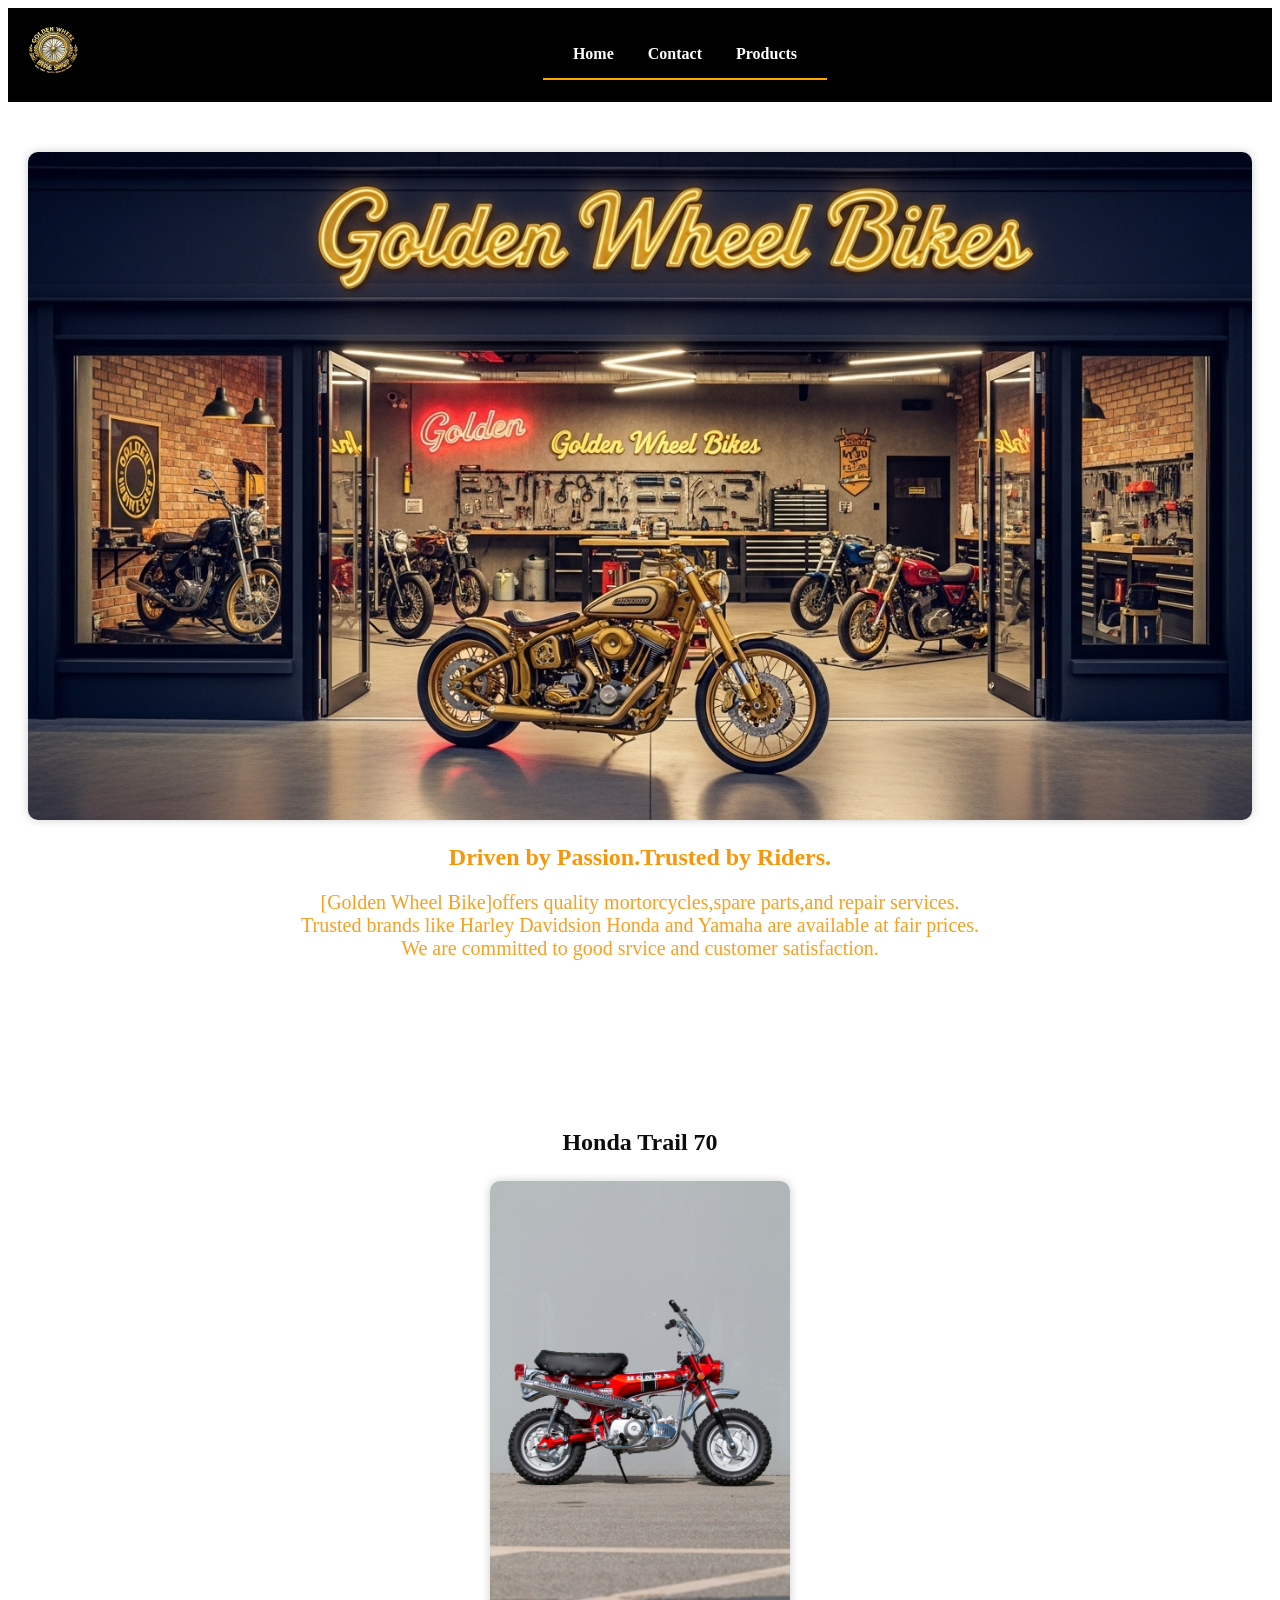
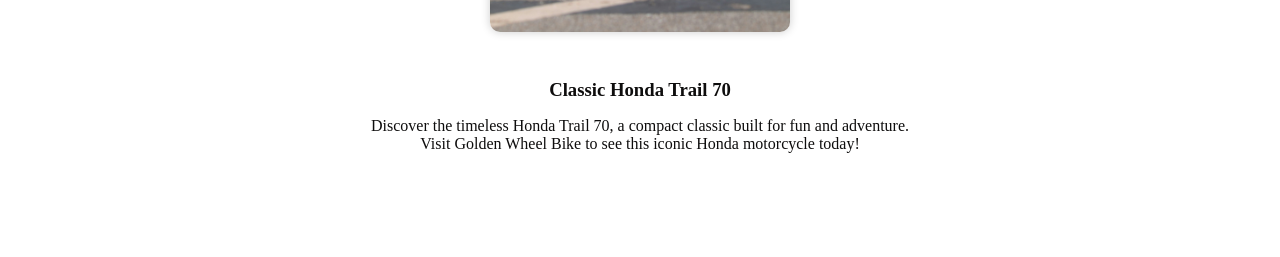
<file: index.html>
<!DOCTYPE html>
<html lang="ja">

<head>
    <meta name="viewport" content="width=device-width,initial-scale=1.0">
    <title>Golden Wheel Bike</title>
    <link rel="stylesheet" href="index.css">
    <!-- <link rel="stylesheet" href="responsive.css">   -->
</head>

<body>
    <div class="header">
        <div class="container">
            <div class="header-left">
                <!-- <h2 class="top-subtitle">Driven by Passion.Trusted by Riders.</h2> -->
                <img class="header-logo" src="images/logo17.webp" alt="Golden Wheel Bike">
            </div>
           <nav>
    <a href="index.html">Home</a>
    
    <a href="contact.html">Contact</a>
    <a href="product.html">Products</a>
       </nav>

            <div class="clear"></div>
        </div>
    </div>
    <!-- <div class="card">
                <img class="card-image"src="images/logo.jpg"alt="Golden Wheel Bike">
            </div> -->
    

    <div class="main-visual">
        <div class="container">
        <div class="background-image">
                 <img class="header-logo" src="images/logo.jpg" alt="Golden Wheel Bike">
            </div> 
        <!-- <h1 class="top-title">Golden Wheel Bike</h1> -->
        <h2 class="top-subtitle">Driven by Passion.Trusted by Riders.</h2>
        <p class="top-text">
            [Golden Wheel Bike]offers quality mortorcycles,spare parts,and repair services.
            <br>
            Trusted brands like Harley Davidsion Honda and Yamaha are available at fair prices.
            <br>
            We are committed to good srvice and customer satisfaction.
        </p>
         </div>
    </div>
    <div class="main">
        <div class="container">
            <h2>Honda Trail 70</h2>
            <img class="main-image" src="images/best2025.jpg?v=e7e5188"
                    alt="Red Honda Trail 70 motorcycle">
            <h3>Classic Honda Trail 70</h3>
            <p>
                Discover the timeless Honda Trail 70, a compact classic built for fun and adventure.
                <br>
                Visit Golden Wheel Bike to see this iconic Honda motorcycle today!
            </p>
        </div>
    </div>

</body>

</html>
</file>
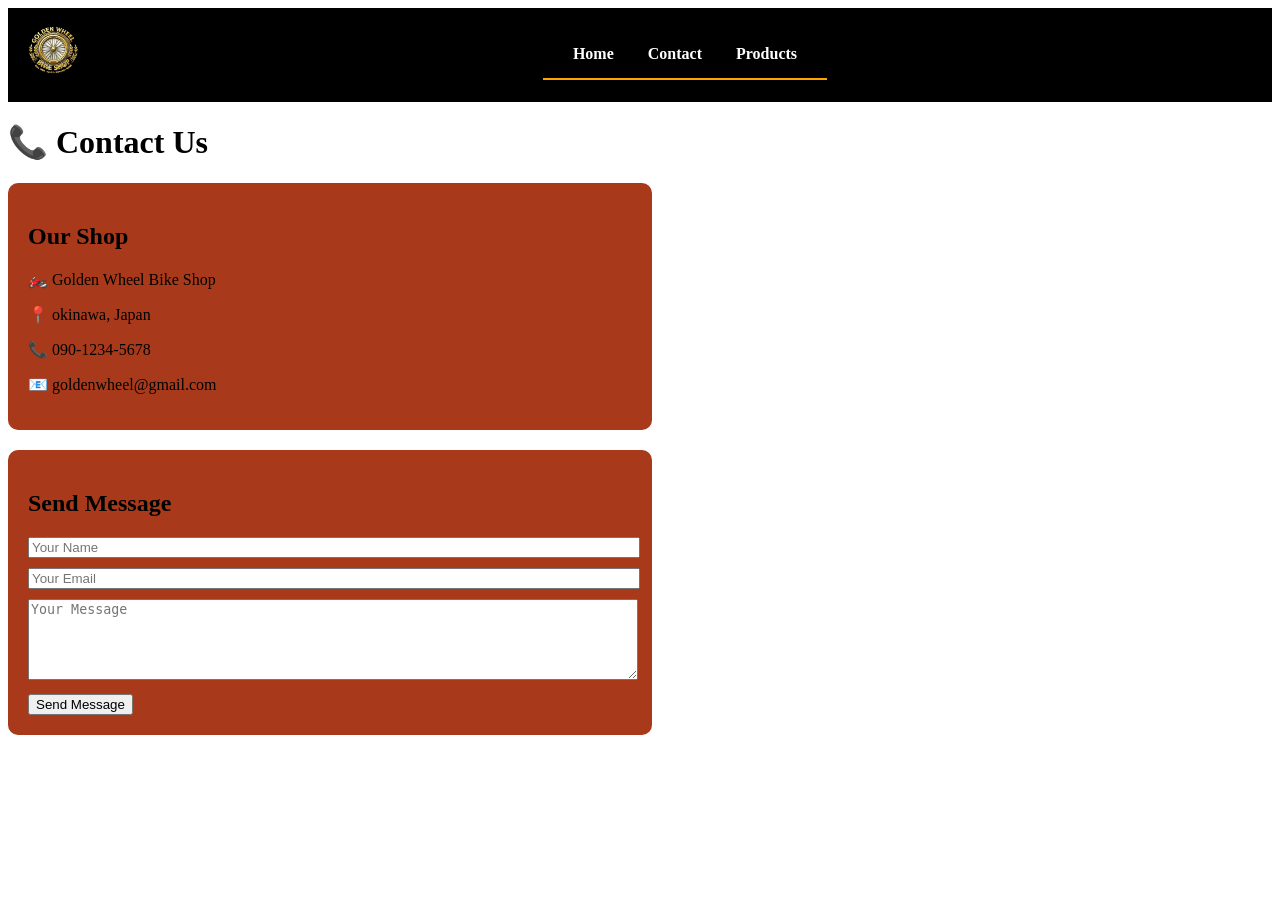
<file: contact.html>
<!DOCTYPE html>
<html>
<head>
    <title>Contact - Golden Wheel Bike</title>
    <link rel="stylesheet" href="contact.css">
</head>
<body>

<div class="header">
        <div class="container">
            <div class="header-left">
                <!-- <h2 class="top-subtitle">Driven by Passion.Trusted by Riders.</h2> -->
                <img class="header-logo" src="images/logo17.webp" alt="Golden Wheel Bike">
            </div>
           <nav>
    <a href="index.html">Home</a>
    
    <a href="contact.html">Contact</a>
    <a href="product.html">Products</a>
       </nav>

            <div class="clear"></div>
        </div>
    </div>
<div class="container">
    <h1>📞 Contact Us</h1>

    <div class="contact-box">
        <!-- Contact Info -->
         <div class="left">
        <div class="contact-info">
            <h2>Our Shop</h2>
            <p>🏍️ Golden Wheel Bike Shop</p>
            <p>📍 okinawa, Japan</p>
            <p>📞 090-1234-5678</p>
            <p>📧 goldenwheel@gmail.com</p>
        </div>

        <!-- Contact Form -->
        <div class="contact-form">
            <h2>Send Message</h2>

            <form>
                <input type="text" placeholder="Your Name" required>
                <input type="email" placeholder="Your Email" required>
                <textarea placeholder="Your Message" rows="5" required></textarea>
                <button type="submit">Send Message</button>
            </form>

        </div>
        </div>
        <div class="right">
            <iframe src="https://www.google.com/maps/embed?pb=!1m18!1m12!1m3!1d57273.02033172681!2d127.68470225000002!3d26.21086525!2m3!1f0!2f0!3f0!3m2!1i1024!2i768!4f13.1!3m3!1m2!1s0x34e5697141a6b58b%3A0x2cd8aff616585e98!2z5rKW57iE55yM6YKj6KaH5biC!5e0!3m2!1sja!2sjp!4v1776670301822!5m2!1sja!2sjp" width="600" height="450" style="border:0;" allowfullscreen="" loading="lazy" referrerpolicy="no-referrer-when-downgrade"
            width="100%" height="450" style="border:0;" allowfullscreen="" loading="lazy" referrerpolicy="no-referrer-when-downgrade"
            ></iframe>
        </div>
    </div>
</div>

</body>
</html>
</file>
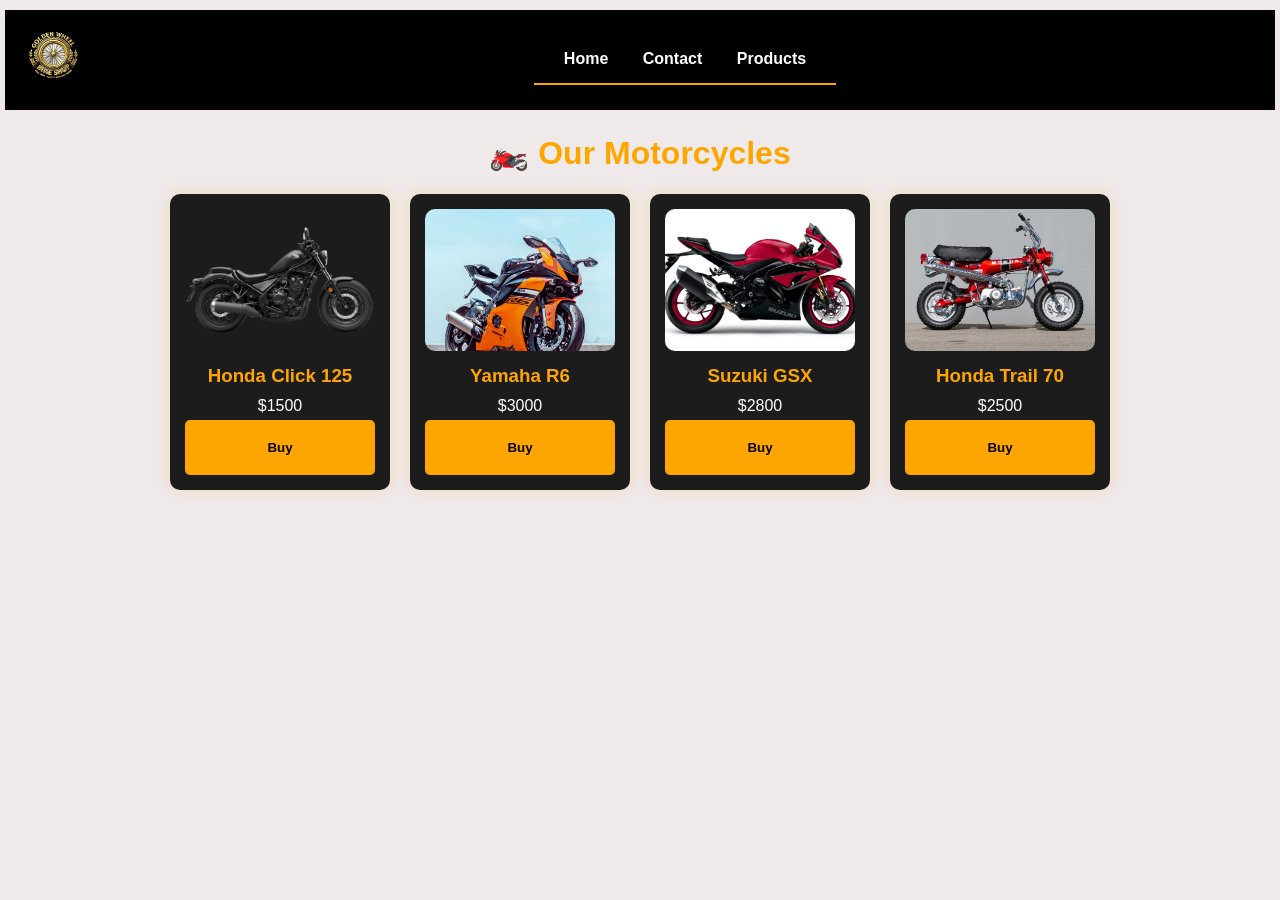
<file: product.html>
<!DOCTYPE html>
<html>
<head>
    <meta name="viewport" content="width=device-width, initial-scale=1.0">
    <title>Products - Golden Wheel Bike</title>
    <link rel="stylesheet" href="product.css">
</head>
<body>

<!-- <nav>
    <a href="index.html">Home</a>
    <a href="contact.html">Contact</a>
    <a href="product.html">Products</a>
</nav> -->
<div class="header">
        <div class="container">
            <div class="header-left">
                <!-- <h2 class="top-subtitle">Driven by Passion.Trusted by Riders.</h2> -->
                <img class="header-logo" src="images/logo17.webp" alt="Golden Wheel Bike">
            </div>
           <nav>
    <a href="index.html">Home</a>
    
    <a href="contact.html">Contact</a>
    <a href="product.html">Products</a>
       </nav>

            <div class="clear"></div>
        </div>
    </div>

    
<div class="container">
    <h1>🏍️ Our Motorcycles</h1>

    <div class="product-grid">

        <div class="card">
            <img src="images/honda.jpg" style="width: 100%" alt="Motorcycle">
            <h3>Honda Click 125</h3>
            <p>$1500</p>
            <button>Buy</button>
        </div>

        <div class="card">
           <img src="images/yamaha1.jpg?v=e7e5188" style="width:100%" alt="Orange Yamaha R6 motorcycle">
            <h3>Yamaha R6</h3>
            <p>$3000</p>
            <button>Buy</button>
        </div>

        <div class="card">
            <img src="images/suzuki.jpg" style="width:100%" alt="Motorcycle">
            <h3>Suzuki GSX</h3>
            <p>$2800</p>
            <button>Buy</button>
        </div>

        <div class="card">
            <img src="images/best2025.jpg?v=e7e5188" style="width:100%" alt="Red Honda Trail 70 motorcycle">
            <h3>Honda Trail 70</h3>
            <p>$2500</p>
            <button>Buy</button>
        </div>

    </div>
</div>

</body>
</html>
</file>
<file: index.css>
@charset "utf-8";
.main-visual{
   /*  padding-top: 25px;
    padding-bottom: 100px;
     /* background-image: url("images/logo.jpg");  */
    /* background-size: bottom; */
    color: rgb(229, 111, 15);
    text-align: center;   
}
.background-image img{
  width: 100%;
  height: auto;
  border-radius: 10px;
  box-shadow: 0 0 10px rgba(0,0,0,0.2);
  margin-top: 0px;
}

.header-logo{
    width: auto;
    height: auto;
    size: 100px;
    background-color: #000;
    text-align: center;
    
}
.top-title{
    font-size: 64px;
    margin-bottom: 10px;
}
.top-subtitle{
   font-size: 24px;
    margin-bottom: 10px; 
    text-align: center;
}
.top-text{
    opacity: 0.9;
    font-size: 20px;
}
.main{
    padding: 80px 0;
    color:#0e0d0d;
    text-align: center;
}
.main h2{
     margin-bottom: 25px;
}
.main-image{
    width: 300px;
    margin-bottom: 25px;
    box-shadow:10px 10px 10px #050505;
    border-radius: 80px;
}
.main h3{
    margin-bottom:  10px;
}

@keyframes fade{
    from{opacity: .4;}
    to{opacity: 1;}
}
@media only screen and(max-width:300px){
    .prev,.next,.text{
        font-size: 11px;
    }
}
 */
body {
  font-family: 'Segoe UI', sans-serif;
  margin: 0;
  padding: 0;
  background-color: #f8f8f8;
  color: #333;
}

.header {
  background-color: #000;
  color: #fff;
  padding: 15px 0;
}

.header .container {
  display: flex;
  justify-content: space-between;
  align-items: center;
}

.header-logo {
  height: 60px;
  border-radius: 8px;
}

.header-right a {
  color: white;
  text-decoration: none;
  margin-left: 20px;
  font-weight: bold;
}

.header-right a:hover {
  text-decoration: underline;
}

.clear {
  clear: both;
}




.main-visual {
  color: rgb(249, 149, 8);
  padding: 50px 20px;
  text-align: center;
}

.main-image {
  max-width: 100%;
  border-radius: 10px;
  box-shadow: 0 0 10px rgba(0,0,0,0.2);
}
nav {
    background-color: #000;
    padding: 15px;
    text-align: center;
    border-bottom: 2px solid orange;
}

nav a {
    color: white;
    margin: 0 15px;
    text-decoration: none;
    font-weight: bold;
}

nav a:hover {
    color: orange;
}
</file>
<file: contact.css>
@charset "UTF-8";
/* Contact Layout */
.contact-box {
    display: flex;
    gap: 20px;
    width: 100%;
    /* flex-wrap: wrap; */
}


/* Contact Info */
.contact-info {
    flex: 1;
    background: #a83a1b;
    padding: 20px;
    border-radius: 10px;
    margin-bottom: 20px;
}

/* Contact Form */
.contact-form {
    flex: 1;
    background: #a83a1b;
    padding: 20px;
    border-radius: 10px;
}

/* Inputs */
.contact-form input,
.contact-form textarea {
    width: 100%;
    margin-bottom: 10px;
}
@media (max-width: 600px) {
    .contact-container {
        padding: 20px;
    }
}
nav {
    background-color: #000;
    padding: 15px;
    text-align: center;
    border-bottom: 2px solid orange;
}

nav a {
    color: white;
    margin: 0 15px;
    text-decoration: none;
    font-weight: bold;
}

nav a:hover {
    color: orange;
}
.header-logo{
    width: auto;
    height: auto;
    size: 100px;
    background-color: #000;
    text-align: center;
}
.header {
  background-color: #000;
  color: #fff;
  padding: 15px 0;
}

.header .container {
  display: flex;
  justify-content: space-between;
  align-items: center;
}

.header-logo {
  height: 60px;
  border-radius: 8px;
}
</file>
<file: product.css>
/* Body */
*,
*::before,
*::after {
    box-sizing: border-box;
}

body {
    font-family: Arial, sans-serif;
    margin: 0;
    background-color: #efe9e9;
    color: white;
    /* margin: 10px 5px; */
    padding: 10px 5px;
}

/* Navbar */
nav {
    background-color: #000;
    padding: 15px;
    text-align: center;
    border-bottom: 2px solid orange;
}

nav a {
    color: white;
    margin: 0 15px;
    text-decoration: none;
    font-weight: bold;
}

nav a:hover {
    color: orange;
}

/* Container */
.container {
    width: 100%;
    /* margin: 100px; */
    padding: 3px;
}

/* Heading */
h1 {
    text-align: center;
    color: orange;
}

/* Product Grid */
.product-grid {
    display: flex;
    gap: 20px;
    justify-content: center;
    flex-wrap: wrap;
}

/* Card */
.card {
    background: #1c1c1c;
    padding: 15px;
    width: 220px;
    text-align: center;
    border-radius: 10px;
    box-shadow: 0 0 15px rgba(255, 165, 0, 0.2);
    transition: 0.3s;
}

/* Hover Effect */
.card:hover {
    transform: scale(1.05);
    box-shadow: 0 0 20px orange;
}

/* Image */
.card img {
    width: 100%;
    aspect-ratio: 4 / 3;
    object-fit: cover;
    border-radius: 10px;
}

/* Title */
.card h3 {
    margin: 10px 0;
    color: orange;
}

/* Price */
.card p {
    margin: 5px 0;
}

/* Button */
button {
    background-color: orange;
    color: black;
    border: none;
    padding: 20px;
    width: 100%;
    border-radius: 5px;
    cursor: pointer;
    font-weight: bold;
}

/* Button Hover */
button:hover {
    background-color: darkorange;
}

@media (max-width: 600px) {
    .product-grid {
        flex-direction: column;
        align-items: center;
    }
}
.header-logo{
    width: auto;
    height: auto;
    size: 100px;
    background-color: #000;
    text-align: center;
}
.header {
  background-color: #000;
  color: #fff;
  padding: 15px 0;
  /* margin-top: 5px;
  margin-left: 5px;
  margin-right: 5px;
  margin-bottom: 5px; */
}

.header .container {
  display: flex;
  justify-content: space-between;
  align-items: center;
}

.header-logo {
  height: 60px;
  border-radius: 8px;
}
</file>
